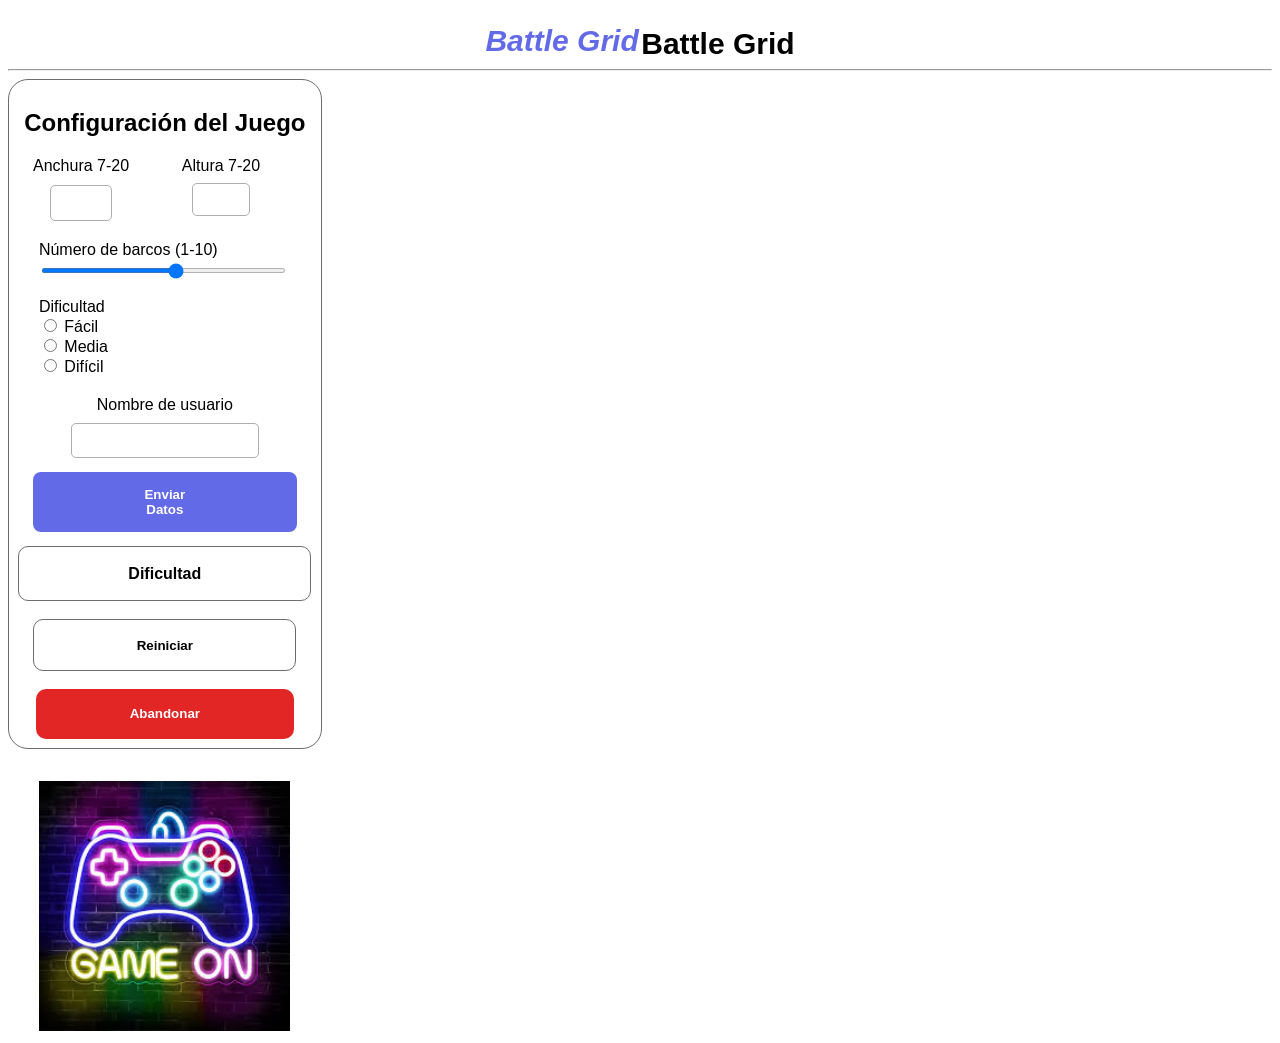
<file: Front/index.html>
<!DOCTYPE html>
<html lang="es">

<head>
    <meta charset="UTF-8">
    <meta name="viewport" content="width=device-width, initial-scale=1.0">
    <title>Hundir la Flota</title>
    <link rel="stylesheet" href="index.css">
</head>

<body>
    <header>
        <h1 class="titulo2">Battle Grid</h1>
        <h1 class="titulo">Battle Grid</h1>
    </header>

    <hr>
    <div class="pagina">
        <div id="bloc1" class="bloc1">
            <div class="menuConf">
                <div class="bloc1p1">
                    <h2>Configuración del Juego</h2>
                    <div class="medidas">
                        <div class="filas">
                            <label for="filas">Anchura 7-20</label><br><input type="number" id="filas" min="7"
                                max="20"><br>
                        </div>
                        <div class="columnas">
                            <label for="columnas">Altura 7-20</label><br><input type="number" id="columnas" min="7"
                                max="20"><br>
                        </div>

                    </div>
                    <div class="num-barcos">
                        <label for="numBarcos">Número de barcos (1-10)</label><br>
                        <input type="range" id="numBarcos" min="1" max="10">
                    </div>
                </div>
                <div class="dificultad">
                    <label>Dificultad</label><br>
                    <label><input id="facil" class="" type="radio" name="dificultad" value="facil"> Fácil</label><br>
                    <label><input id="medio" type="radio" name="dificultad" value="media"> Media</label><br>
                    <label><input id="dificil" type="radio" name="dificultad" value="dificil"> Difícil</label>
                </div>
                <div class="botones">
                    <label for="nombre">Nombre de usuario</label><input type="text" id="nombre"><br>
                    <button id="datos" type="button">Enviar Datos</button>
                    <div class="difcultad" id="textoDificultad">Dificultad</div>
                    <button id="reiniciar" type="button">Reiniciar</button>
                    <button id="abandonar" type="button">Abandonar</button>
                </div>
            </div>
            <div class="imagenMando">
                <img class="mando" src="img/gameOn.jpg" alt="imagenmando">
            </div>
        </div>
        <div id="bloc23" class="bloc23">
            <div id="bloc2" class="bloc2">
                <div class="tablero">
                    <h1>Tablero</h1>
                    <table>
                        <tbody id="tabla"></tbody>
                    </table>
                </div>
                <div class="botonDisparo">
                    <button id="disparar" type="button">Disparar</button>
                </div>
            </div>
            <div id="bloc3" class="bloc3">
                <div class="bloc3p1">
                    <div id="marcador" class="marcador">
                        <div>
                            <h2>Marcador</h2>
                            <p id="puntosGanados"></p>
                            <p id="puntos" class="puntos">1000 <br>Puntos</p>
                        </div>

                    </div>
                    <div class="estats">
                        <h2>Estadísticas</h2>
                        <p class="jugador" id="jugador">Jugador: </p>
                    </div>

                    <div class="estats2">
                        <h2>Estadísticas del Jugador</h2>
                        <div id="disparos1" class="disparos">
                            <p class="disparosAcertados" id="disparos">Disparos acertados: 0</p>
                            <p class="disparosFallados" id="disparosFallados">Disparos fallados: 0</p>
                        </div>
                        <p class="barcosHundidos" id="barcosHundidos">Barcos hundidos: 0</p>
                    </div>
                    <div class="jugadas">
                        <h2>Número de jugadas</h2>
                        <p id="totalDisparos">0</p>
                    </div>
                    <hr class="hr">
                    <div id="ultimaJugada">
                        <p>Último mensaje: </p>
                    </div>
                </div>
                <div id="imagenMario" class="imagenMario">
                    <hr class="barraMario1">
                    <img class="mario" src="img/mario.png" alt="marioLuigi">
                    <hr class="barraMario2">
                </div>
            </div>

        </div>
        <div id="estadisticas">
            <div>
                <h1 id="final"></h1>
            </div>
            <h2>Estadísticas Globales</h2>

            <div class="info-general">
                <p><strong>Mejor jugador:</strong> <span id="mejorJugador"></span></p>
                <p><strong>Mejor puntuación:</strong> <span id="mejorPuntuacion"></span></p>
                <p><strong>Total de partidas:</strong> <span id="totalPartidas"></span></p>
            </div>

            <h3>Top 5 Mejores Jugadores</h3>
            <table class="tabla-top5">
                <thead>
                    <tr>
                        <th>Jugador</th>
                        <th>Puntuación</th>
                        <th>Filas</th>
                        <th>Columnas</th>
                    </tr>
                </thead>
                <tbody>
                    <tr>
                        <td id="jugador0"></td>
                        <td id="puntuacion0"></td>
                        <td id="filas0"></td>
                        <td id="columnas0"></td>
                    </tr>
                    <tr>
                        <td id="jugador1"></td>
                        <td id="puntuacion1"></td>
                        <td id="filas1"></td>
                        <td id="columnas1"></td>
                    </tr>
                    <tr>
                        <td id="jugador2"></td>
                        <td id="puntuacion2"></td>
                        <td id="filas2"></td>
                        <td id="columnas2"></td>
                    </tr>
                    <tr>
                        <td id="jugador3"></td>
                        <td id="puntuacion3"></td>
                        <td id="filas3"></td>
                        <td id="columnas3"></td>
                    </tr>
                    <tr>
                        <td id="jugador4"></td>
                        <td id="puntuacion4"></td>
                        <td id="filas4"></td>
                        <td id="columnas4"></td>
                    </tr>
                </tbody>
            </table>

        </div>
    </div>
    <script src="main.js"></script>
</body>

</html>
</file>
<file: Front/index.css>
body {
    font-family: 'Inter', sans-serif;
}

label {
    cursor: pointer;
}

.pagina {
    display: flex;

}

h1 {
    font-family: sans-serif;
    font-size: 30px;
}

header {
    display: flex;
    align-items: center;
    justify-content: center;
}

.titulo {
    margin-top: 1.5%;
    margin-bottom: 0%;
}

.titulo2 {
    color: #636AE8;
    margin-top: 1%;
    margin-bottom: 0%;
    margin-right: 0.2%;
    font-style: italic;
}

.bloc23 {
    display: flex;
    width: 100%;
}

.agua {
    background-color: blue;
}

.tocado {
    background-color: red;

}

.hundido {
    background-color: black;

}

.bloc1 {
    border-radius: 20px;
    text-align: center;
    width: 33%;
    justify-content: center;
    height: 100%;
}

.menuConf {
    border: 1px solid rgb(112, 108, 108);
    border-radius: 20px;
    padding: 3%;
    text-align: center;
    justify-content: center;

}

.medidas {
    display: flex;
    margin: 5%;
    margin-bottom: 7%;
}

.filas {
    margin-right: 20%;
}

#filas {
    border-radius: 5px;
    border: 1px solid rgb(174, 174, 174);
    padding: 10%;
    margin-top: 10%;
}

#columnas {
    border-radius: 5px;
    border: 1px solid rgb(174, 174, 174);
    padding: 10%;
    margin-top: 10%;
}

.num-barcos {
    text-align: left;
    margin-bottom: 7%;
    margin-left: 7%;
    margin-top: 5%;
}

#numBarcos {
    width: 90%;
    border-radius: 5px;
    height: 5px;
}


.dificultad {
    text-align: left;
    margin-left: 7%;
    margin-bottom: 7%;

}

#nombre {
    border-radius: 5px;
    border: 1px solid rgb(174, 174, 174);
    padding: 3%;
    margin-top: 3%;
}

#datos {
    margin: 5%;
    background-color: #636AE8;
    color: white;
    border: none;
    border-radius: 8px;
    padding: 5% 35%;
    font-weight: bold;
    cursor: pointer;
}

#reiniciar {
    margin-top: 6%;
    border-radius: 10px;
    padding: 6% 35%;
    font-weight: bold;
    cursor: pointer;
    background-color: white;
    border: 1px solid rgb(112, 108, 108);
}

#abandonar {
    text-align: center;
    margin-top: 6%;
    border-radius: 10px;
    padding: 6% 32%;
    font-weight: bold;
    cursor: pointer;
    background-color: white;
    border: none;
    background-color: rgb(226, 37, 37);
    color: white;
}

.difcultad {
    border: 1px solid rgb(112, 108, 108);
    padding: 6%;
    border-radius: 10px;
    text-align: center;
    font-weight: bold;
}

.dificil {
    border: 1px solid rgb(112, 108, 108);
    padding: 6%;
    border-radius: 10px;
    text-align: center;
    font-weight: bold;
    background-color: red;
}

.mando {
    margin-top: 10%;
    width: 80%;
    height: 80%;
}

.bloc2 {
    display: none;
    border-radius: 20px;
    width: 66%;
    height: 100%;
    margin-left: 2%;
    margin-right: 2%;
}

.tablero {
    border-radius: 20px;
    border: 1px solid rgb(112, 108, 108);
    padding: 3%;
    margin: 0;
}

table {
    width: 100%;
    border-collapse: collapse;
    border-spacing: 7px;
    background-color: rgb(144, 184, 236);
    height: 100%;
}

#tabla {
    border: 1px solid black;
}

#tabla td {
    height: 40px;
    border: 1px solid black;
    text-align: center;
    cursor: pointer;

}

#tabla td:hover {
    background-color: beige;
}

.botonDisparo {
    border-radius: 20px;
    border: 1px solid rgb(112, 108, 108);
    padding: 6% 3%;
    margin-top: 4%;
    text-align: center;
}

#disparar {
    background-color: #636AE8;
    color: white;
    border: none;
    border-radius: 8px;
    padding: 3% 35%;
    font-weight: bold;
    cursor: pointer;

}


#bloc3 {
    display: none;
    border-radius: 20px;
    border: 1px solid rgb(112, 108, 108);
    padding: 3%;
    width: 33%;
    justify-content: center;
    height: 100%;
}

.marcador {
    display: flex;
}

.puntos {
    color: #636AE8;
    font-weight: bold;
    font-size: 30px;
    margin-top: 0%;
}

#puntosGanados {
    margin-top: 0px;
    padding: 0%;
    font-weight: bold;
    font-size: 23px;
    margin-bottom: 0%;
    margin-left: 13%;
}

.jugador {
    color: #636AE8;
    font-weight: bold;
    font-size: 20px;
}

.disparos {
    display: flex;
}

.disparosAcertados {
    margin-right: 4%;
}

.disparosAcertados,
.disparosFallados,
.barcosHundidos {
    padding: 8px;
    background-color: #f0f0f0;
    border-radius: 20px;
    font-size: 14px;
    color: #555;
    width: 45%;
}

#ultimaJugada {
    color: gray;
    margin-top: 15%;
}

#final {
    font-size: 100px;
    font-weight: bold;
    margin-bottom: 0%;
}

.imagenMario {
    margin-top: 30%;
    display: flex;
    margin-left: 20%;

}

.mario {
    width: 70%;
    height: auto;
    display: block;
}



#estadisticas {
    display: none;
    padding-top: 1%;
    margin-top: -10px;
    padding: 25px;
    width: 60%;
    margin: auto;
    margin-top: 1px;
    border-radius: 12px;
    text-align: center;
    border: 1px solid rgb(112, 108, 108);

}

#estadisticas h2,
#estadisticas h3 {
    margin-bottom: 15px;
    color: #333;
}

.info-general p {
    font-size: 18px;
    margin: 5px 0;
}

.tabla-top5 {
    width: 100%;
    margin-top: 15px;
}

.tabla-top5 th {
    background: #636AE8;
    color: white;
    padding: 8px;
    font-size: 16px;
}

.tabla-top5 td {
    border: 1px solid black;
    padding: 8px;
    font-size: 15px;
}

/*VISTA TABLET*/
@media screen and (max-width: 1024px) {

    .pagina {
        display: flex;

    }

    .bloc23.finalizado {
        display: none;
    }


    #bloc1 {
        order: 1;
        width: 50%;
    }

    .bloc23 {
        order: 2;
        width: 100%;
        flex-direction: column;
    }

    #bloc2 {
        display: none;
        order: 3;
        width: 100%;
        margin-top: 3%;
    }

    #bloc3 {
        display: flex;
        width: 100%;
        height: 25%;
        padding: 0%;
        margin: 0%;
        margin-left: 1%;
    }

    .bloc3p1 {
        display: flex;
        width: 100%;
    }

    .estats2 {
        margin-right: 5%;
        margin-left: 6%;
    }

    .jugador {
        color: #636AE8;
        font-weight: bold;
        font-size: 12px;
        display: flex;

    }

    .puntos {
        color: #636AE8;
        font-weight: bold;
        font-size: 16px;
        margin-top: 0%;
        display: flex;

    }

    .disparosAcertados,
    .disparosFallados,
    .barcosHundidos {
        padding: 2px;
        background-color: #f0f0f0;
        border-radius: 20px;
        font-size: 8px;
        color: #555;
        width: 60px;
        height: 20%;
        display: flex;
        align-items: center;
    }

    h2 {
        font-size: 11px;
    }

    .marcador {
        display: flex;
        margin-left: 2%;
        margin-right: 2%;
        margin-top: 4%;
    }

    .disparos {
        display: flex;

    }

    .jugadas {
        margin-top: 5%;
        margin-right: 0%;
        width: 15%;
    }

    #ultimaJugada {
        margin-top: 0%;
        margin-left: 0%;
        font-size: 14px;
    }

    .hr {
        display: none;
    }

    .imagenMario{
        display: none;
    }
}

/*VISTA MOVIL*/

@media screen and (max-width: 450px) {
    .pagina {
        display: flex;
        flex-direction: column;
    }

    #bloc1 {
        width: 100%;
        height: 3%;
    }

    .menuConf {
        display: flex;
        flex-direction: row;
        align-items: flex-start;
        padding: 10px;
    }

    .bloc1p1 {
        flex: 1;
        display: flex;
        flex-direction: column;
    }
    .imagenMando{
        display: none;
    }

    .medidas {
        display: flex;
        flex-direction: row;
    }

    .filas label,
    .columnas label {
        display: block;
        font-size: 12px;
    }

    #filas,
    #columnas {
        width: 100%;
        border: 1px solid #ddd;
        border-radius: 4px;
        box-sizing: border-box;
    }


    .num-barcos label {
        display: block;
        font-size: 11px;
    }

    #numBarcos {
        width: 100%;
        height: 4px;
        margin-top: 0%;
    }

    .dificultad {
        flex: 1;
        display: flex;
        flex-direction: column;

    }

    .dificultad label {
        font-size: 12px;
    }


    .botones {
        flex: 1;
        display: flex;
        flex-direction: column;
    }

    .botones label {
        font-size: 12px;
        margin-bottom: 5px;
    }

    #nombre {
        width: 100%;
        padding: 3px;
        border: 1px solid #ddd;
        border-radius: 4px;
        box-sizing: border-box;
    }

    #datos {
        margin-left: 0%;
        margin-top: 0%;
    }

    #datos,
    #reiniciar,
    #abandonar {
        width: 100%;
        padding: 4px;
        border-radius: 4px;
        font-size: 10px;
        cursor: pointer;
        border: none;
    }

    #datos {
        background: #636AE8;
        color: white;
    }

    #bloc3 {
        display: flex;
        width: 100%;
        height: 25%;
        padding: 0%;
        margin: 0%;
        margin-left: 1%;
    }

    .bloc3p1 {
        display: flex;
        width: 100%;
    }

    .estats2 {
        margin-right: 5%;
        margin-left: 6%;
    }

    .jugador {
        color: #636AE8;
        font-weight: bold;
        font-size: 11px;
        display: flex;

    }

    .puntos {
        color: #636AE8;
        font-weight: bold;
        font-size: 15px;
        margin-top: 0%;
        display: flex;

    }

    .disparosAcertados,
    .disparosFallados,
    .barcosHundidos {
        padding: 2px;
        background-color: #f0f0f0;
        border-radius: 20px;
        font-size: 8px;
        color: #555;
        width: 60px;
        height: 20%;
        display: flex;
    }

    h2 {
        font-size: 10px;
    }

    .marcador {
        display: flex;
        margin-left: 2%;
        margin-right: 2%;
        margin-top: 4%;
    }

    .disparos {
        display: flex;

    }

    .jugadas {
        margin-top: 5%;
        margin-right: 0%;
        width: 15%;
    }

    #reiniciar {
        background: white;
        border: 1px solid #ddd;
        color: #333;
    }

    #abandonar {
        background: #e02325;
        color: white;
    }

    #textoDificultad {
        padding: 5px;
        border-radius: 4px;
        font-size: 12px;
        text-align: center;
        margin: 5px 0;
    }

    #ultimaJugada {
        display: none;
    }

    #estadisticas {
        height: auto;
        margin-top: 0px;
        padding: 15px;
        width: 60%;
        margin: auto;
        border-radius: 12px;
        text-align: center;
    }

    #estadisticas h2,
    #estadisticas h3 {
        margin-bottom: 8px;
        font-size: 14px;
    }

    .info-general p {
        font-size: 14px;
        margin: 3px 0;
    }

    .tabla-top5 {
        width: 100%;
        border-collapse: collapse;
        margin-top: 8px;
        font-size: 12px;
    }

    .tabla-top5 th {
        background: #0077ff;
        color: white;
        padding: 4px;
        font-size: 12px;
    }

    .tabla-top5 td {
        border: 1px solid black;
        padding: 3px;
        font-size: 11px;
    }

    #final {
        font-size: 50px;
        font-weight: bold;
        margin-bottom: 0%;
    }


}

/*REAJUSTE DE PANTALLA*/

@media screen and (max-width: 775px) {
    #estadisticas {
        height: auto;
        margin-top: 0px;
        padding: 15px;
        width: 60%;
        margin: auto;
        border-radius: 12px;
        text-align: center;
    }

    #estadisticas h2,
    #estadisticas h3 {
        margin-bottom: 8px;
        font-size: 14px;
    }

    .info-general p {
        font-size: 14px;
        margin: 3px 0;
    }

    .tabla-top5 {
        width: 100%;
        border-collapse: collapse;
        margin-top: 8px;
        font-size: 12px;
    }

    .tabla-top5 th {
        background: #0077ff;
        color: white;
        padding: 4px;
        font-size: 12px;
    }

    .tabla-top5 td {
        border: 1px solid black;
        padding: 3px;
        font-size: 11px;
    }

    #final {
        font-size: 50px;
        font-weight: bold;
        margin-bottom: 0%;
    }

}

/*REAJUSTE DE PANTALLA*/
@media screen and (max-width: 370px) {
    #estadisticas {
        height: auto;
        margin-top: 0;
        padding: 10px;
        width: 90%;
        margin: auto;
        border-radius: 8px;
        text-align: center;
        overflow: hidden;
    }

    #final {
        font-size: 24px;
    }

    #estadisticas h2,
    #estadisticas h3 {
        margin-bottom: 5px;
        color: #333;
        font-size: 12px;
    }

    .info-general p {
        font-size: 11px;
        margin: 2px 0;
        line-height: 1.2;
    }

    .tabla-top5 {
        width: 100%;
        border-collapse: collapse;
        margin-top: 5px;
        font-size: 10px;
        overflow-x: auto;
        display: block;
    }

    .tabla-top5 th {
        background: #0077ff;
        color: white;
        padding: 2px 4px;
        font-size: 10px;
    }

    .tabla-top5 td {
        border: 1px solid #ccc;
        padding: 2px 3px;
        font-size: 9px;
    }
}
</file>
